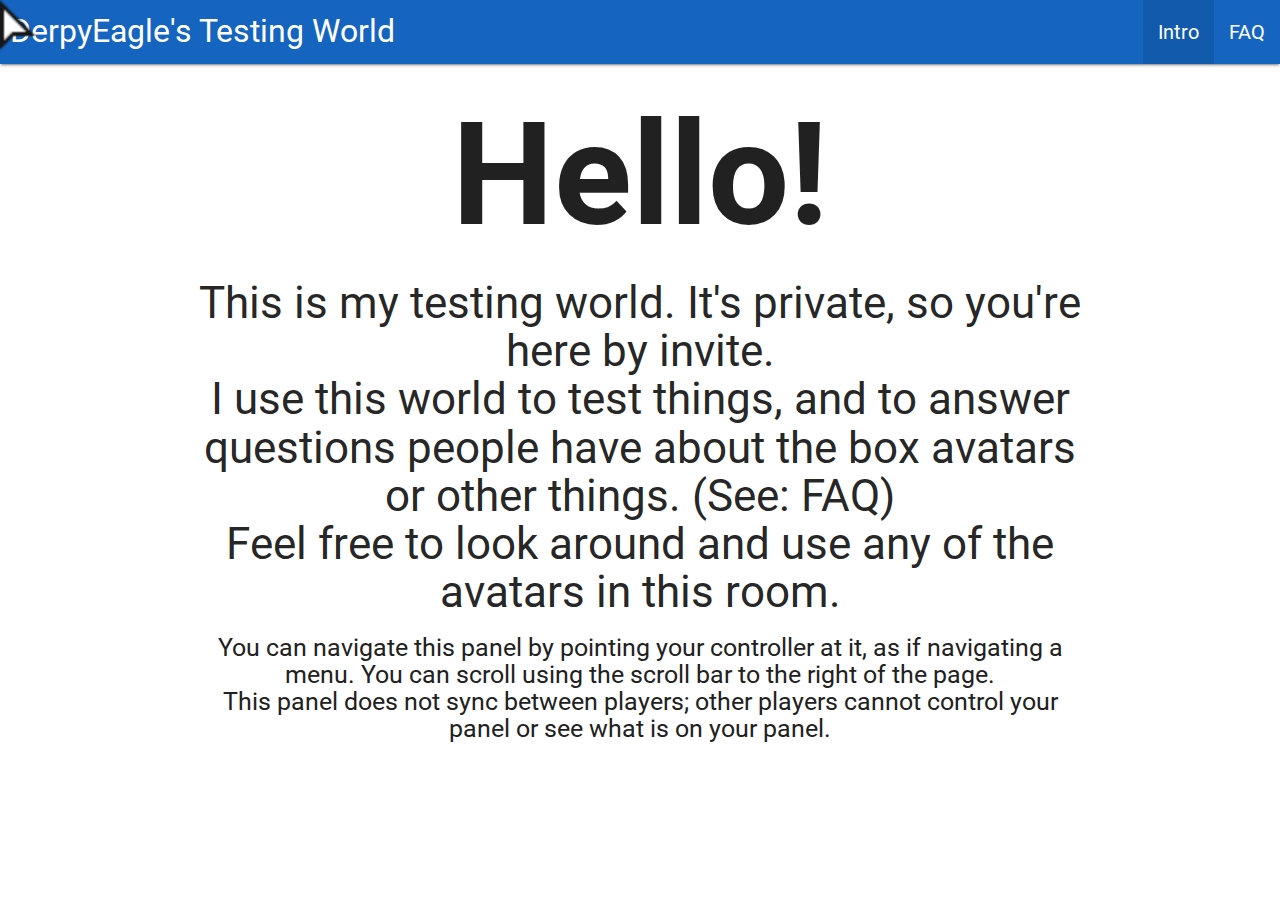
<file: index.html>
<!DOCTYPE html>
  <html>
    <head>
      <!--Import Google Icon Font-->
      <link href="https://fonts.googleapis.com/icon?family=Material+Icons" rel="stylesheet">
      <!--Import materialize.css-->
      <link type="text/css" rel="stylesheet" href="css/materialize.min.css"  media="screen,projection"/>
      <!--Import custom.css-->
      <link type="text/css" rel="stylesheet" href="css/custom.css"/>

      <!--Let browser know website is optimized for mobile-->
      <meta name="viewport" content="width=device-width, initial-scale=1.0"/>
    </head>

    <body>
      <img id="customcursor" src="css/cursor/arrow.png" />
      <nav>
        <div class="nav-wrapper blue darken-3">
          <a href="#" class="brand-logo" style="margin-left:10px;">DerpyEagle's Testing World</a>
          <ul id="nav-mobile" class="right hide-on-med-and-down">
            <li class="active"><a href="#">Intro</a></li>
            <li><a href="faq.html">FAQ</a></li>
          </ul>
        </div>
      </nav>

      <div id="explainationdiv" class="container">
        <h1 style="font-size: 144px;">Hello!</h1>
        <h3>This is my testing world. It's private, so you're here by invite.<br>I use this world to test things, and to answer questions people have about the box avatars or other things. (See: FAQ)<br>Feel free to look around and use any of the avatars in this room.</h4>
        <h5 style="color: #212121;">You can navigate this panel by pointing your controller at it, as if navigating a menu. You can scroll using the scroll bar to the right of the page.<br>This panel does not sync between players; other players cannot control your panel or see what is on your panel.</h5>
      </div>
      <!--Import jQuery before materialize.js-->
      <script type="text/javascript" src="https://code.jquery.com/jquery-3.2.1.min.js"></script>
      <script type="text/javascript" src="js/materialize.min.js"></script>
      <script>
        $(document).mousemove(function(e){
          $("#customcursor").css({left:e.pageX, top:e.pageY});
        });

        $("#customcursor").on('dragstart', function(event) { event.preventDefault(); });

        $("a").on({
          mouseenter: function () {
              //stuff to do on mouse enter
              $("#customcursor").attr("src", "css/cursor/arrow_blue.png");
          },
          mouseleave: function () {
              //stuff to do on mouse leave
              $("#customcursor").attr("src", "css/cursor/arrow.png");
          }
        });
      </script>
    </body>
  </html>
</file>
<file: css/custom.css>
body {
    overflow-y: scroll;
    overflow-x: hidden;
    -webkit-user-select: none;
    cursor: none;
}

a {
  cursor: none !important;
}

#customcursor {
  position: absolute;
  z-index: 9999;
  pointer-events: none;
  width: 64px;
  height: 64px;
  overflow: non-weighted;
}

#nav-mobile li a {
  font-size: 20px;
}

.collapsible-header {
  font-weight: 600;
  font-size: 25px;
}

.collapsible-header i {
  font-size: 40px;
}

.collapsible-body span {
  font-size: 20px;
  color: black;
  font-weight: 500;
}

#explainationdiv {
  text-align: center;
}

#explainationdiv h1 {
  font-weight: 600;
}

#explainationdiv h5 {
  color: #616161;
}

/* width */
::-webkit-scrollbar {
    width: 35px;
}

/* Track */
::-webkit-scrollbar-track {
    background: white;
}

/* Handle */
::-webkit-scrollbar-thumb {
    background: #555;
}

/* Handle on hover */
::-webkit-scrollbar-thumb:hover {
    background: #333;
    cursor: s-resize, auto;
}
</file>
